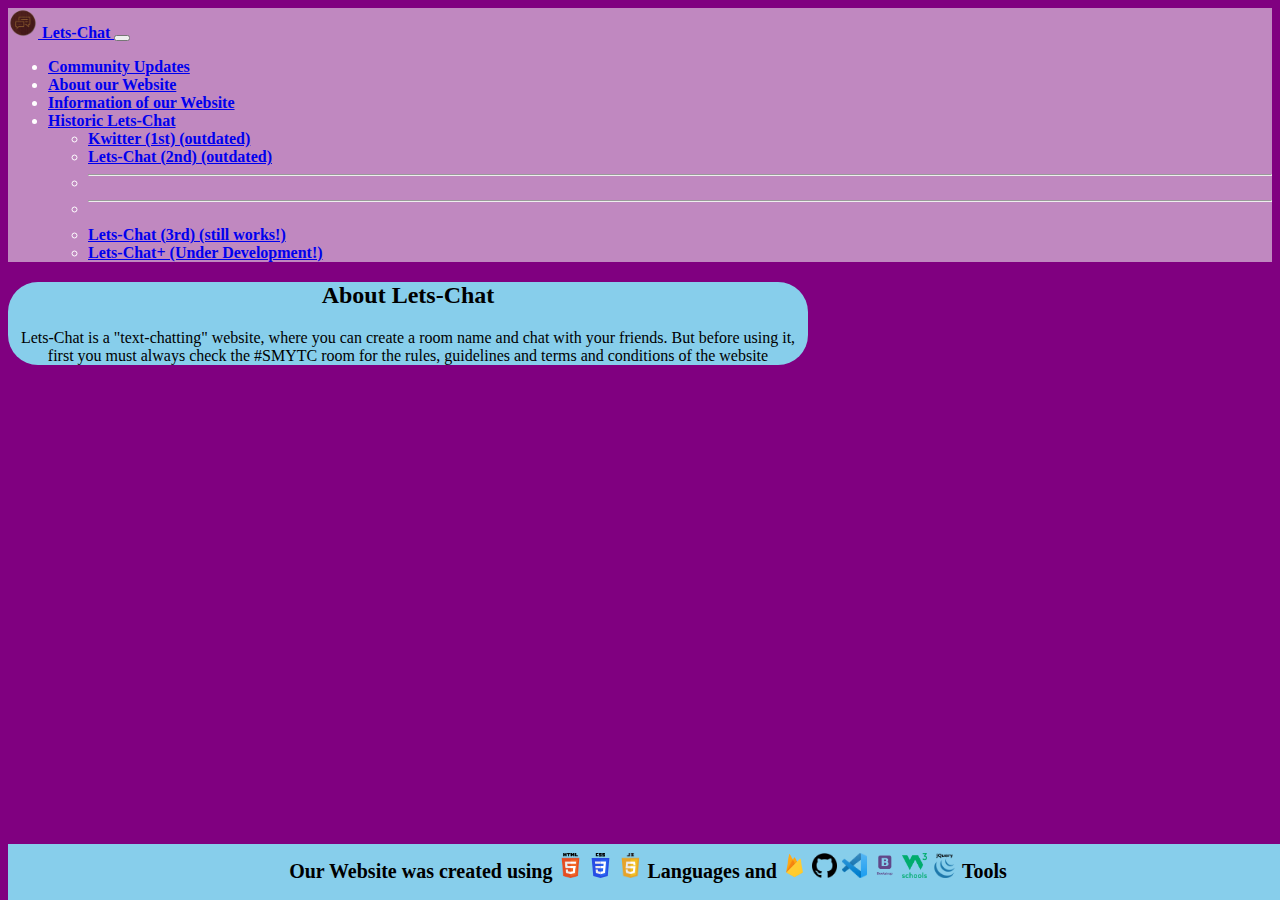
<file: about.html>
<!DOCTYPE html>
<html>
    <head>
        <title>Let-Chat WebApp</title>
        <link rel="shortcut icon" href="transparent-chat-icon-online-icon-social-market-icon-5d6b8f4bb4c262.8586036315673301237404.png">
        <link href='https://fonts.googleapis.com/css?family=Yeon+Sung&display=swap' rel='stylesheet'><meta name="viewport" content="width=device-width, initial-scale=1">
        <script src="https://cdn.jsdelivr.net/npm/bootstrap@5.1.3/dist/js/bootstrap.bundle.min.js" integrity="sha384-ka7Sk0Gln4gmtz2MlQnikT1wXgYsOg+OMhuP+IlRH9sENBO0LRn5q+8nbTov4+1p" crossorigin="anonymous"></script>
        <script src="https://ajax.googleapis.com/ajax/libs/jquery/3.4.1/jquery.min.js"></script>
        <link href="https://cdn.jsdelivr.net/npm/bootstrap@5.1.3/dist/css/bootstrap.min.css" rel="stylesheet" integrity="sha384-1BmE4kWBq78iYhFldvKuhfTAU6auU8tT94WrHftjDbrCEXSU1oBoqyl2QvZ6jIW3" crossorigin="anonymous">
        <link rel="stylesheet" href="kwitter.css">
    </head>
    <body>
      <nav class="navbar navbar-expand-lg navbar-light bg-light" style="background-color: rgb(192, 136, 192) !important; color: white !important; font-weight: bold !important;">
        <div class="container-fluid">
          <a class="navbar-brand" href="#">
            <img src="transparent-chat-icon-online-icon-social-market-icon-5d6b8f4bb4c262.8586036315673301237404.png" alt="" width="30" height="30" class="d-inline-block align-text-top">
            Lets-Chat
          </a>
          <button class="navbar-toggler" type="button" data-bs-toggle="collapse" data-bs-target="#navbarSupportedContent" aria-controls="navbarSupportedContent" aria-expanded="false" aria-label="Toggle navigation">
            <span class="navbar-toggler-icon"></span>
          </button>
          <div class="collapse navbar-collapse" id="navbarSupportedContent">
            <ul class="navbar-nav me-auto mb-2 mb-lg-0">
              <li class="nav-item">
                <a class="nav-link active" aria-current="page" href="cu.html">Community Updates</a>
              </li>
              <li class="nav-item">
                <a class="nav-link" href="about.html">About our Website</a>
              </li>
              <li class="nav-item">
                <a class="nav-link" href="info.html">Information of our Website</a>
              </li>
              <li class="nav-item dropdown">
                <a class="nav-link dropdown-toggle" href="#" id="navbarDropdown" role="button" data-bs-toggle="dropdown" aria-expanded="false">
                  Historic Lets-Chat
                </a>
                <ul class="dropdown-menu" aria-labelledby="navbarDropdown">
                  <li><a class="dropdown-item" href="https://saptarshi1104.github.io/Kwitter/">Kwitter (1st) (outdated)</a></li>
                  <li><a class="dropdown-item" href="https://saptarshi1104.github.io/letchat4/index.html">Lets-Chat (2nd) (outdated)</a></li>
                  <li><hr class="dropdown-divider"></li>
                  <li><hr class="dropdown-divider"></li>
                  <li><a class="dropdown-item" href="https://saptarshi1104.github.io/KittyChat/">Lets-Chat (3rd) (still works!)</a></li>
                  <li><a class="dropdown-item" href="#">Lets-Chat+ (Under Development!)</a></li>
                </ul>
              </li>
            </ul>
          </div>
        </div>
      </nav>
            <div id="contents" class="container">
            <h2>About Lets-Chat</h2>
            <p>Lets-Chat is a "text-chatting" website, where you can create a room name and chat with your friends. But before using it, first you must always check the #SMYTC room for the rules, guidelines and terms and conditions of the website</p>
            </div>  
          </div>    

            <div class="footer">
                <h2>Our Website was created using</h2>
                <span>
                    <img src="html.png"/>
                    <img src="css_img.svg"/>
                    <img src="javascript.png"/>
                    <h2>Languages and</h2>
                    <img src="firebase_icon.png"/>
                    <img src="github_icon.png"/>
                    <img src="vscode_icon.png"/>
                    <img src="bs.png"/>
                    <img src="w3s.png"/>
                    <img src="jq.png"/>
                    <h2>Tools</h2>
                </span>
            </div>       
        <script src="kwitter.js"></script>
        </body>
</html>
</file>
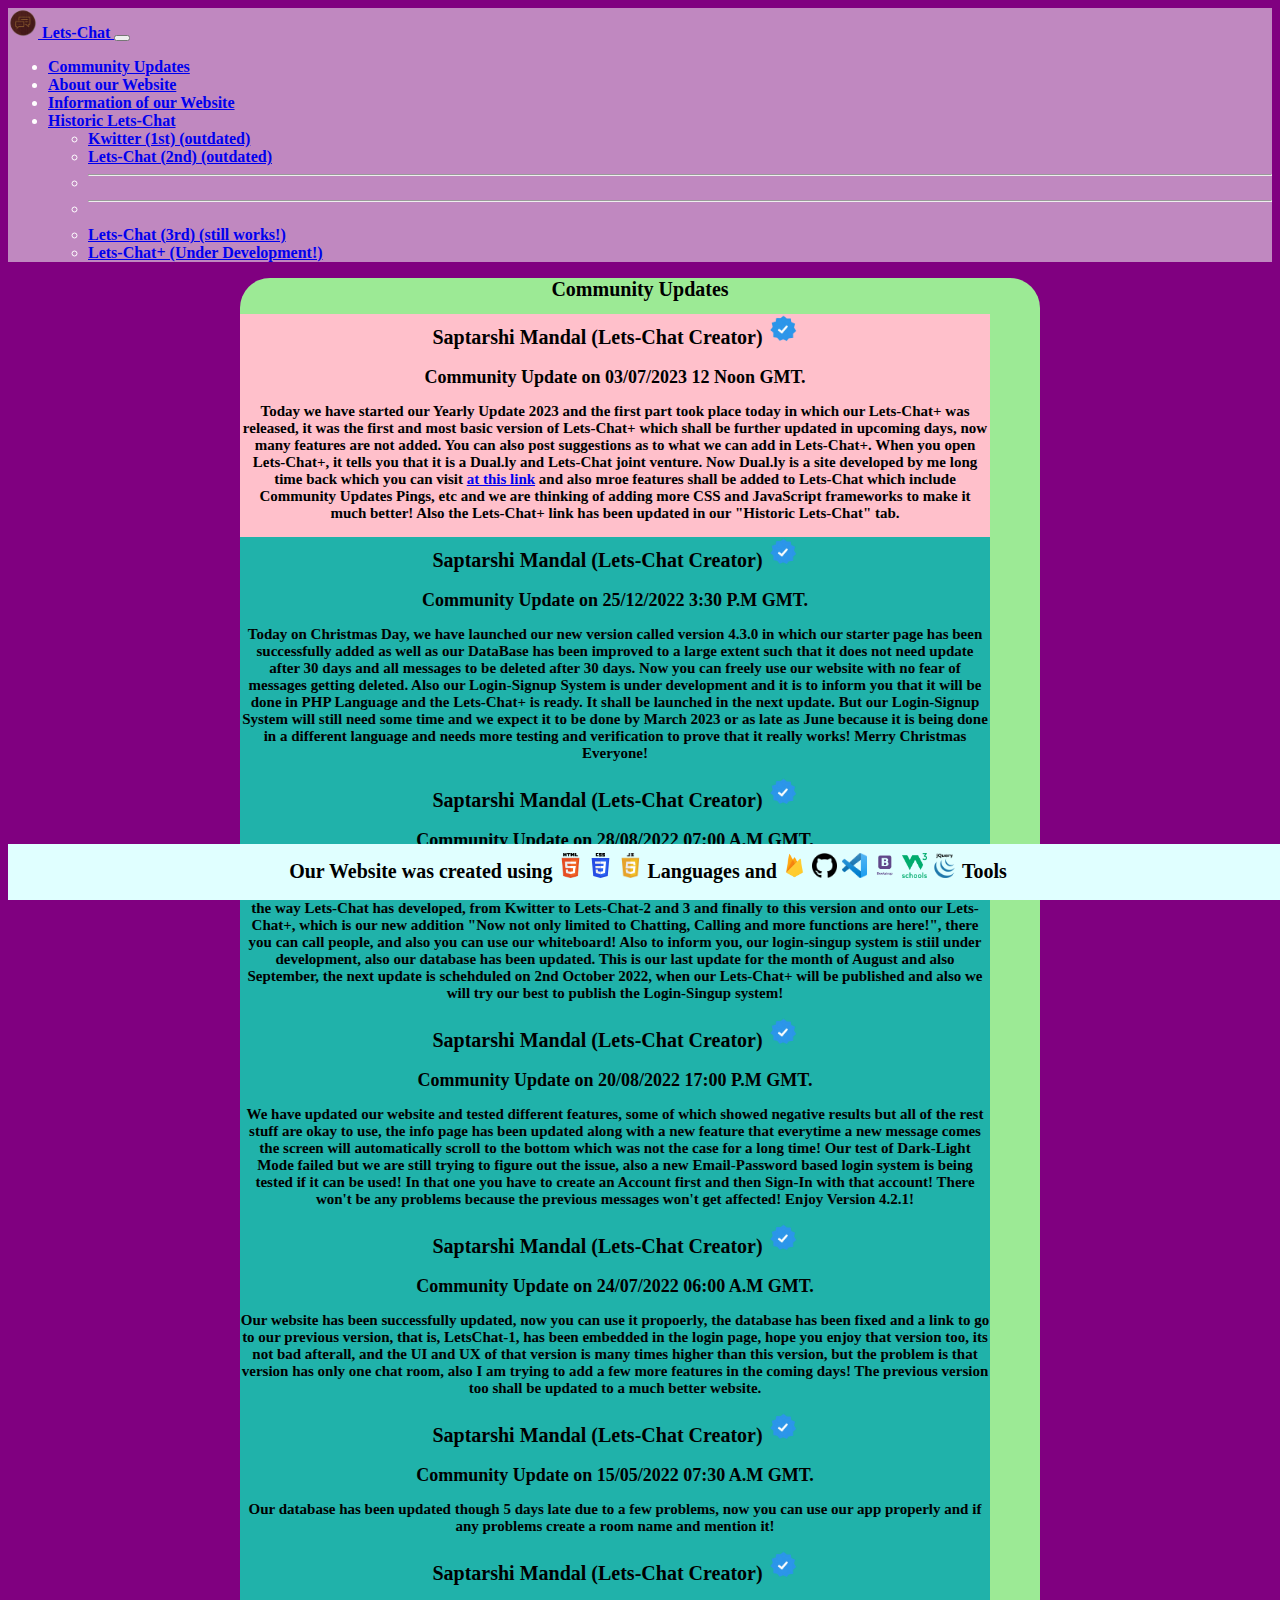
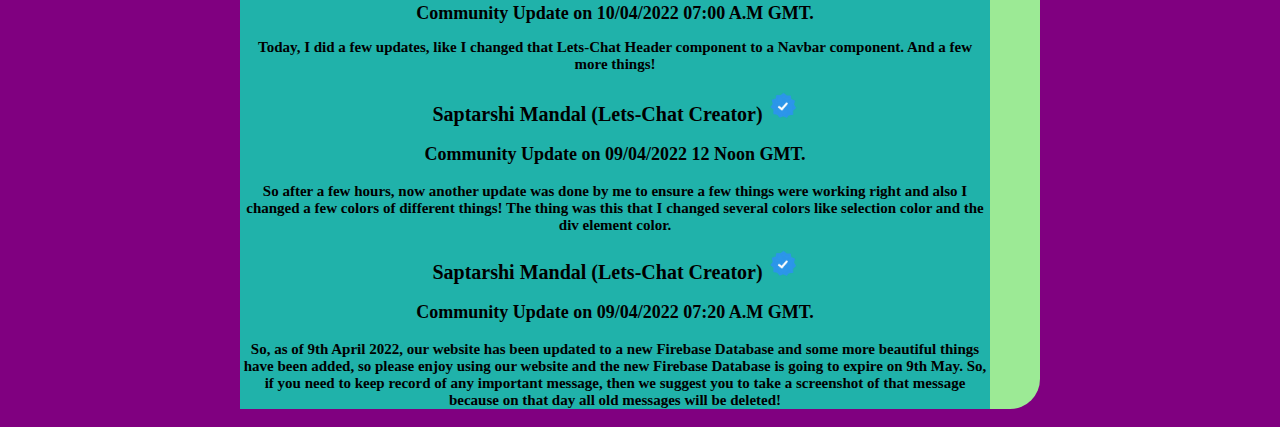
<file: cu.html>
<!DOCTYPE html>
<html>
   <head>
      <title>Let-Chat WebApp</title>
      <link rel="shortcut icon" href="transparent-chat-icon-online-icon-social-market-icon-5d6b8f4bb4c262.8586036315673301237404.png">
      <link href='https://fonts.googleapis.com/css?family=Yeon+Sung&display=swap' rel='stylesheet'><meta name="viewport" content="width=device-width, initial-scale=1">
      <script src="https://cdn.jsdelivr.net/npm/bootstrap@5.1.3/dist/js/bootstrap.bundle.min.js" integrity="sha384-ka7Sk0Gln4gmtz2MlQnikT1wXgYsOg+OMhuP+IlRH9sENBO0LRn5q+8nbTov4+1p" crossorigin="anonymous"></script>
      <script src="https://ajax.googleapis.com/ajax/libs/jquery/3.4.1/jquery.min.js"></script>
      <link href="https://cdn.jsdelivr.net/npm/bootstrap@5.1.3/dist/css/bootstrap.min.css" rel="stylesheet" integrity="sha384-1BmE4kWBq78iYhFldvKuhfTAU6auU8tT94WrHftjDbrCEXSU1oBoqyl2QvZ6jIW3" crossorigin="anonymous">
      <link rel="stylesheet" href="cu.css">
   </head>
   <body>
      <nav class="navbar navbar-expand-lg navbar-light bg-light" style="background-color: rgb(192, 136, 192) !important; color: white !important; font-weight: bold !important;">
         <div class="container-fluid">
            <a class="navbar-brand" href="#">
               <img src="transparent-chat-icon-online-icon-social-market-icon-5d6b8f4bb4c262.8586036315673301237404.png" alt="" width="30" height="30" class="d-inline-block align-text-top">
               Lets-Chat
             </a>
           <button class="navbar-toggler" type="button" data-bs-toggle="collapse" data-bs-target="#navbarSupportedContent" aria-controls="navbarSupportedContent" aria-expanded="false" aria-label="Toggle navigation">
             <span class="navbar-toggler-icon"></span>
           </button>
           <div class="collapse navbar-collapse" id="navbarSupportedContent">
             <ul class="navbar-nav me-auto mb-2 mb-lg-0">
               <li class="nav-item">
                 <a class="nav-link active" aria-current="page" href="cu.html">Community Updates</a>
               </li>
               <li class="nav-item">
                 <a class="nav-link" href="about.html">About our Website</a>
               </li>
               <li class="nav-item">
                 <a class="nav-link" href="info.html">Information of our Website</a>
               </li>
               <li class="nav-item dropdown">
                  <a class="nav-link dropdown-toggle" href="#" id="navbarDropdown" role="button" data-bs-toggle="dropdown" aria-expanded="false">
                    Historic Lets-Chat
                  </a>
                  <ul class="dropdown-menu" aria-labelledby="navbarDropdown">
                    <li><a class="dropdown-item" href="https://saptarshi1104.github.io/Kwitter/">Kwitter (1st) (outdated)</a></li>
                    <li><a class="dropdown-item" href="https://saptarshi1104.github.io/letchat4/index.html">Lets-Chat (2nd) (outdated)</a></li>
                    <li><hr class="dropdown-divider"></li>
                    <li><hr class="dropdown-divider"></li>
                    <li><a class="dropdown-item" href="https://saptarshi1104.github.io/KittyChat/">Lets-Chat (3rd) (still works!)</a></li>
                    <li><a class="dropdown-item" href="#">Lets-Chat+ (Under Development!)</a></li>
                  </ul>
                </li>
             </ul>
           </div>
         </div>
       </nav>
      <center>
         <div class="container" id="contents">
         <h1 style="font-size: 20px;">Community Updates</h1>
         <div class="container">
            <div id="new_update">
               <h1 id="h1" style="font-size: 20px;">Saptarshi Mandal (Lets-Chat Creator) <img src="tick.png"></h1>
               <h3>Community Update on 03/07/2023 12 Noon GMT.
               <p>Today we have started our Yearly Update 2023 and the first part took place today in which our Lets-Chat+ was released, it was the first and most basic version of Lets-Chat+ which shall be further updated in upcoming days, now many features are not added. You can also post suggestions as to what we can add in Lets-Chat+. When you open Lets-Chat+, it tells you that it is a Dual.ly and Lets-Chat joint venture. Now Dual.ly is a site developed by me long time back which you can visit <a href="https://saptarshi1104.github.io/dual.ly/">at this link</a> and also mroe features shall be added to Lets-Chat which include Community Updates Pings, etc and we are thinking of adding more CSS and JavaScript frameworks to make it much better! Also the Lets-Chat+ link has been updated in our "Historic Lets-Chat" tab.</p>
            <div id="old_update">
               <h1 id="h1" style="font-size: 20px;">Saptarshi Mandal (Lets-Chat Creator) <img src="tick.png"></h1>
               <h3>Community Update on 25/12/2022 3:30 P.M GMT.
               <p>Today on Christmas Day, we have launched our new version called version 4.3.0 in which our starter page has been successfully added as well as our DataBase has been improved to a large extent such that it does not need update after 30 days and all messages to be deleted after 30 days. Now you can freely use our website with no fear of messages getting deleted. Also our Login-Signup System is under development and it is to inform you that it will be done in PHP Language and the Lets-Chat+ is ready. It shall be launched in the next update. But our Login-Signup System will still need some time and we expect it to be done by March 2023 or as late as June because it is being done in a different language and needs more testing and verification to prove that it really works! Merry Christmas Everyone!</p>
            <div id="old_update">
               <h1 id="h1" style="font-size: 20px;">Saptarshi Mandal (Lets-Chat Creator) <img src="tick.png"></h1>
               <h3>Community Update on 28/08/2022 07:00 A.M GMT.
               <p>Our website has been updated to version 4.2.2, the new thing is that the color of the Navigation-Bar and the Body has been changed. Also a new feature has been added to the Nav-Bar, it is called "Historic Lets-Chat" which shows you the way Lets-Chat has developed, from Kwitter to Lets-Chat-2 and 3 and finally to this version and onto our Lets-Chat+, which is our new addition "Now not only limited to Chatting, Calling and more functions are here!", there you can call people, and also you can use our whiteboard! Also to inform you, our login-singup system is stiil under development, also our database has been updated. This is our last update for the month of August and also September, the next update is schehduled on 2nd October 2022, when our Lets-Chat+ will be published and also we will try our best to publish the Login-Singup system!</p>
            <div id="old_update">
               <h1 id="h1" style="font-size: 20px;">Saptarshi Mandal (Lets-Chat Creator) <img src="tick.png"></h1>
               <h3>Community Update on 20/08/2022 17:00 P.M GMT.
               <p>We have updated our website and tested different features, some of which showed negative results but all of the rest stuff are okay to use, the info page has been updated along with a new feature that everytime a new message comes the screen will automatically scroll to the bottom which was not the case for a long time! Our test of Dark-Light Mode failed but we are still trying to figure out the issue, also a new Email-Password based login system is being tested if it can be used! In that one you have to create an Account first and then Sign-In with that account! There won't be any problems because the previous messages won't get affected! Enjoy Version 4.2.1!</p>
            <div id="old_update">
               <h1 id="h1" style="font-size: 20px;">Saptarshi Mandal (Lets-Chat Creator) <img src="tick.png"></h1>
               <h3>Community Update on 24/07/2022 06:00 A.M GMT.
               <p>Our website has been successfully updated, now you can use it propoerly, the database has been fixed and a link to go to our previous version, that is, LetsChat-1, has been embedded in the login page, hope you enjoy that version too, its not bad afterall, and the UI and UX of that version is many times higher than this version, but the problem is that version has only one chat room, also I am trying to add a few more features in the coming days! The previous version too shall be updated to a much better website.</p>
            <div id="old_update">
               <h1 id="h1" style="font-size: 20px;">Saptarshi Mandal (Lets-Chat Creator) <img src="tick.png"></h1>
               <h3>Community Update on 15/05/2022 07:30 A.M GMT.
               <p>Our database has been updated though 5 days late due to a few problems, now you can use our app properly and if any problems create a room name and mention it!</p>
            <div id="old_update">
               <h1 id="h1" style="font-size: 20px;">Saptarshi Mandal (Lets-Chat Creator) <img src="tick.png"></h1>
               <h3>Community Update on 10/04/2022 07:00 A.M GMT. 
               <p>Today, I did a few updates, like I changed that Lets-Chat Header component to a Navbar component. And a few more things!</p>
            </div>
            <div id="old_update">
               <h1 id="h1" style="font-size: 20px;">Saptarshi Mandal (Lets-Chat Creator) <img src="tick.png"></h1>
               <h3>
               Community Update on 09/04/2022 12 Noon GMT.</h1>
               <p>So after a few hours, now another update was done by me to ensure a few things were working right and also I changed a few colors of different things! The thing was this that I changed several colors like selection color and the div element color.</p>
            </div>
            <div id="old_update">
               <h1 id="h1" style="font-size: 20px;">Saptarshi Mandal (Lets-Chat Creator) <img src="tick.png"></h1>
               <h3>
               Community Update on 09/04/2022 07:20 A.M GMT.</h1>
               <p>So, as of 9th April 2022, our website has been updated to a new Firebase Database and some more beautiful things have been added, so please enjoy using our website and the new Firebase Database is going to expire on 9th May. So, if you need to keep record of any important message, then we suggest you to take a screenshot of that message because on that day all old messages will be deleted!</p>
            </div>
         </div>
         </div>
      </center>
      <div class="footer">
         <h2>Our Website was created using</h2>
         <span>
            <img src="html.png"/>
            <img src="css_img.svg"/>
            <img src="javascript.png"/>
            <h2>Languages and</h2>
            <img src="firebase_icon.png"/>
            <img src="github_icon.png"/>
            <img src="vscode_icon.png"/>
            <img src="bs.png"/>
            <img src="w3s.png"/>
            <img src="jq.png"/>
            <h2>Tools</h2>
         </span>
      </div>
      <script src="kwitter.js"></script>
   </body>
</html>
</file>
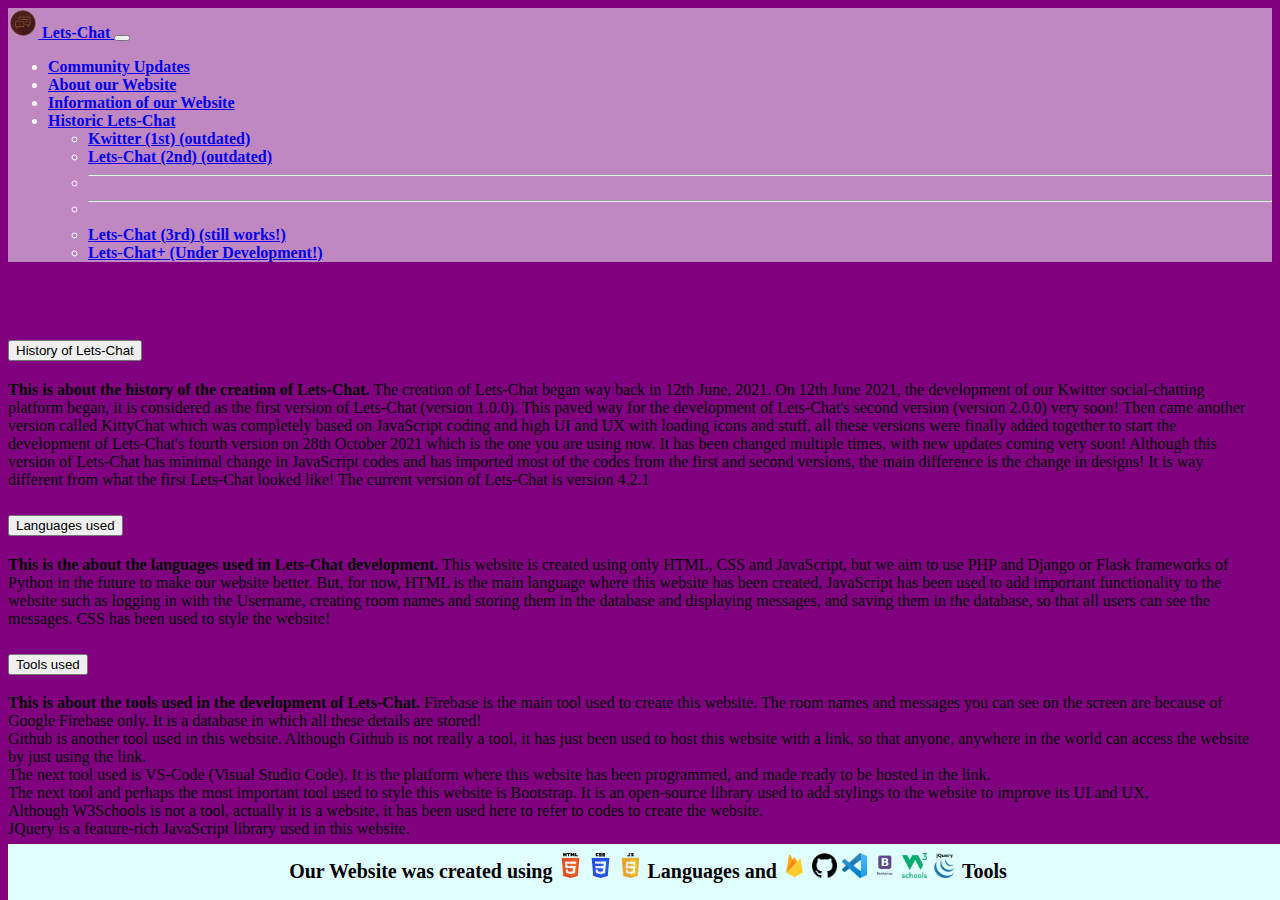
<file: info.html>
<!DOCTYPE html>
<html>
    <head>
        <title>Let-Chat WebApp</title>
        <link rel="shortcut icon" href="transparent-chat-icon-online-icon-social-market-icon-5d6b8f4bb4c262.8586036315673301237404.png">
        <link href='https://fonts.googleapis.com/css?family=Yeon+Sung&display=swap' rel='stylesheet'><meta name="viewport" content="width=device-width, initial-scale=1">
        <script src="https://cdn.jsdelivr.net/npm/bootstrap@5.1.3/dist/js/bootstrap.bundle.min.js" integrity="sha384-ka7Sk0Gln4gmtz2MlQnikT1wXgYsOg+OMhuP+IlRH9sENBO0LRn5q+8nbTov4+1p" crossorigin="anonymous"></script>
        <script src="https://ajax.googleapis.com/ajax/libs/jquery/3.4.1/jquery.min.js"></script>
        <link href="https://cdn.jsdelivr.net/npm/bootstrap@5.1.3/dist/css/bootstrap.min.css" rel="stylesheet" integrity="sha384-1BmE4kWBq78iYhFldvKuhfTAU6auU8tT94WrHftjDbrCEXSU1oBoqyl2QvZ6jIW3" crossorigin="anonymous">
        <link rel="stylesheet" href="info.css">
    </head>
    <body>
      <nav class="navbar navbar-expand-lg navbar-light bg-light" style="background-color: rgb(192, 136, 192) !important; color: white !important; font-weight: bold !important;">
        <div class="container-fluid">
          <a class="navbar-brand" href="#">
            <img src="transparent-chat-icon-online-icon-social-market-icon-5d6b8f4bb4c262.8586036315673301237404.png" alt="" width="30" height="30" class="d-inline-block align-text-top">
            Lets-Chat
          </a>
          <button class="navbar-toggler" type="button" data-bs-toggle="collapse" data-bs-target="#navbarSupportedContent" aria-controls="navbarSupportedContent" aria-expanded="false" aria-label="Toggle navigation">
            <span class="navbar-toggler-icon"></span>
          </button>
          <div class="collapse navbar-collapse" id="navbarSupportedContent">
            <ul class="navbar-nav me-auto mb-2 mb-lg-0">
              <li class="nav-item">
                <a class="nav-link active" aria-current="page" href="cu.html">Community Updates</a>
              </li>
              <li class="nav-item">
                <a class="nav-link" href="about.html">About our Website</a>
              </li>
              <li class="nav-item">
                <a class="nav-link" href="info.html">Information of our Website</a>
              </li>
              <li class="nav-item dropdown">
                <a class="nav-link dropdown-toggle" href="#" id="navbarDropdown" role="button" data-bs-toggle="dropdown" aria-expanded="false">
                  Historic Lets-Chat
                </a>
                <ul class="dropdown-menu" aria-labelledby="navbarDropdown">
                  <li><a class="dropdown-item" href="https://saptarshi1104.github.io/Kwitter/">Kwitter (1st) (outdated)</a></li>
                  <li><a class="dropdown-item" href="https://saptarshi1104.github.io/letchat4/index.html">Lets-Chat (2nd) (outdated)</a></li>
                  <li><hr class="dropdown-divider"></li>
                  <li><hr class="dropdown-divider"></li>
                  <li><a class="dropdown-item" href="https://saptarshi1104.github.io/KittyChat/">Lets-Chat (3rd) (still works!)</a></li>
                  <li><a class="dropdown-item" href="#">Lets-Chat+ (Under Development!)</a></li>
                </ul>
              </li>
            </ul>
          </div>
        </div>
      </nav>
      <br><br>
      <div class="container">
      <div class="accordion" id="accordionExample" style="width: 99% !important; border-radius: 20px !important;">
        <div class="accordion-item">
          <h2 class="accordion-header" id="headingOne">
            <button class="accordion-button" type="button" data-bs-toggle="collapse" data-bs-target="#collapseOne" aria-expanded="true" aria-controls="collapseOne">
              History of Lets-Chat
            </button>
          </h2>
          <div id="collapseOne" class="accordion-collapse collapse show" aria-labelledby="headingOne" data-bs-parent="#accordionExample">
            <div class="accordion-body">
              <strong>This is about the history of the creation of Lets-Chat.</strong> The creation of Lets-Chat began way back in 12th June, 2021. On 12th June 2021, the development of our Kwitter social-chatting platform began, it is considered as the first version of Lets-Chat (version 1.0.0). This paved way for the development of Lets-Chat's second version (version 2.0.0) very soon! Then came another version called KittyChat which was completely based on JavaScript coding and high UI and UX with loading icons and stuff, all these versions were finally added together to start the development of Lets-Chat's fourth version on 28th October 2021 which is the one you are using now. It has been changed multiple times, with new updates coming very soon! Although this version of Lets-Chat has minimal change in JavaScript codes and has imported most of the codes from the first and second versions, the main difference is the change in designs! It is way different from what the first Lets-Chat looked like! The current version of Lets-Chat is version 4.2.1
            </div>
          </div>
        </div>
        <div class="accordion-item">
          <h2 class="accordion-header" id="headingTwo">
            <button class="accordion-button collapsed" type="button" data-bs-toggle="collapse" data-bs-target="#collapseTwo" aria-expanded="false" aria-controls="collapseTwo">
              Languages used
            </button>
          </h2>
          <div id="collapseTwo" class="accordion-collapse collapse" aria-labelledby="headingTwo" data-bs-parent="#accordionExample">
            <div class="accordion-body">
              <strong>This is the about the languages used in Lets-Chat development.</strong> This website is created using only HTML, CSS and JavaScript, but we aim to use PHP and Django or Flask frameworks of Python in the future to make our website better. But, for now, HTML is the main language where this website has been created, JavaScript has been used to add important functionality to the website such as logging in with the Username, creating room names and storing them in the database and displaying messages, and saving them in the database, so that all users can see the messages. CSS has been used to style the website!
            </div>
          </div>
        </div>
        <div class="accordion-item">
          <h2 class="accordion-header" id="headingThree">
            <button class="accordion-button collapsed" type="button" data-bs-toggle="collapse" data-bs-target="#collapseThree" aria-expanded="false" aria-controls="collapseThree">
              Tools used
            </button>
          </h2>
          <div id="collapseThree" class="accordion-collapse collapse" aria-labelledby="headingThree" data-bs-parent="#accordionExample">
            <div class="accordion-body">
              <strong>This is about the tools used in the development of Lets-Chat.</strong> Firebase is the main tool used to create this website. The room names and messages you can see on the screen are because of Google Firebase only. It is a database in which all these details are stored!
              <br>
              Github is another tool used in this website. Although Github is not really a tool, it has just been used to host this website with a link, so that anyone, anywhere in the world can access the website by just using the link.
              <br>
              The next tool used is VS-Code (Visual Studio Code). It is the platform where this website has been programmed, and made ready to be hosted in the link.
              <br>
              The next tool and perhaps the most important tool used to style this website is Bootstrap. It is an open-source library used to add stylings to the website to improve its UI and UX.
              <br>
              Although W3Schools is not a tool, actually it is a website, it has been used here to refer to codes to create the website.
              <br>
              JQuery is a feature-rich JavaScript library used in this website. 
            </div>
          </div>
        </div>
      </div>
      </div>
          <div class="footer">
            <h2>Our Website was created using</h2>
            <span>
                <img src="html.png"/>
                <img src="css_img.svg"/>
                <img src="javascript.png"/>
                <h2>Languages and</h2>
                <img src="firebase_icon.png"/>
                <img src="github_icon.png"/>
                <img src="vscode_icon.png"/>
                <img src="bs.png"/>
                <img src="w3s.png"/>
                <img src="jq.png"/>
                <h2>Tools</h2>
            </span>
        </div>
    </body>
    <script src="kwitter.js"></script>
</html>
</file>
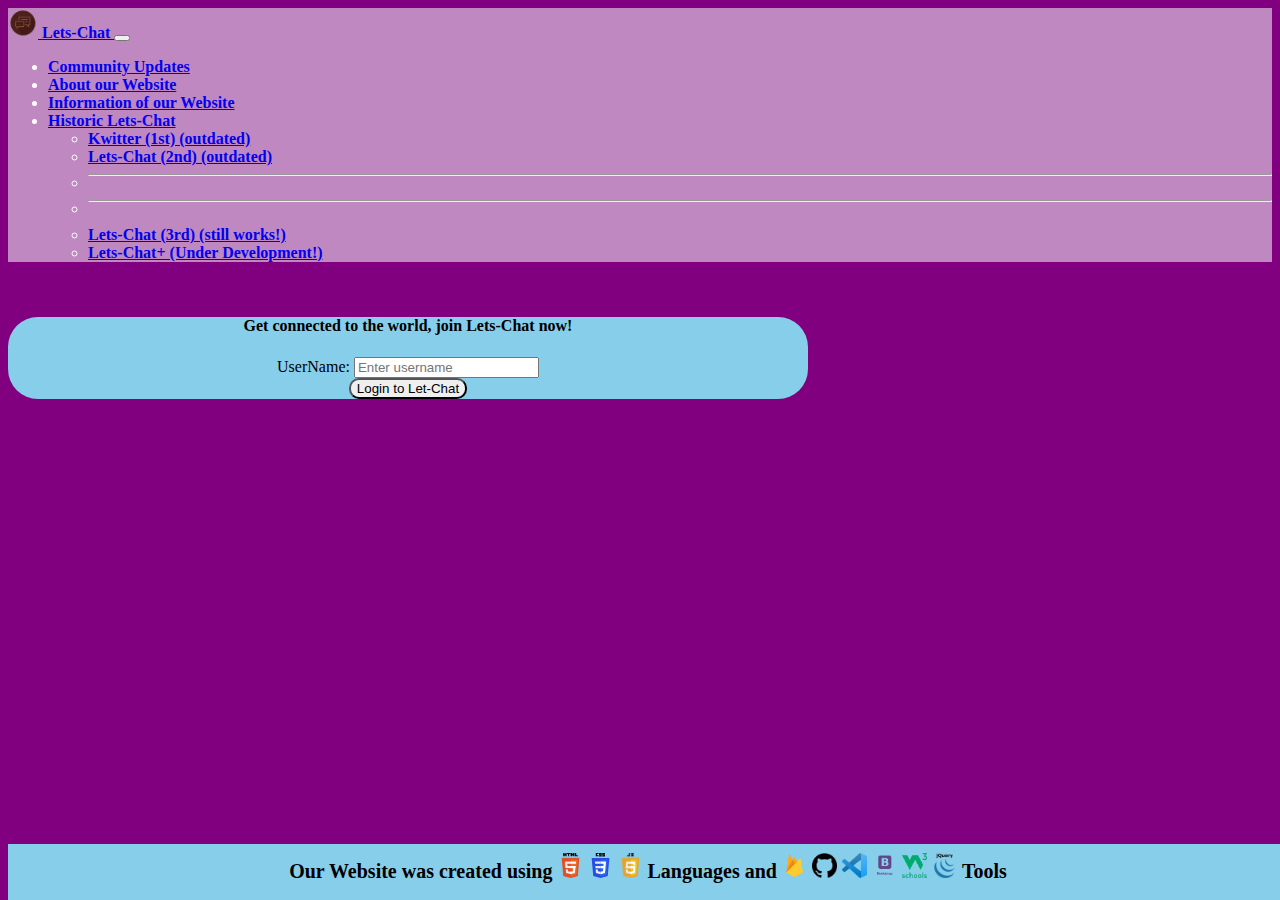
<file: main.html>
<!DOCTYPE html>
<html>
    <head>
        <title>Let-Chat WebApp</title>
        <link rel="shortcut icon" href="transparent-chat-icon-online-icon-social-market-icon-5d6b8f4bb4c262.8586036315673301237404.png">
        <link href='https://fonts.googleapis.com/css?family=Yeon+Sung&display=swap' rel='stylesheet'><meta name="viewport" content="width=device-width, initial-scale=1">
        <script src="https://cdn.jsdelivr.net/npm/bootstrap@5.1.3/dist/js/bootstrap.bundle.min.js" integrity="sha384-ka7Sk0Gln4gmtz2MlQnikT1wXgYsOg+OMhuP+IlRH9sENBO0LRn5q+8nbTov4+1p" crossorigin="anonymous"></script>
        <script src="https://ajax.googleapis.com/ajax/libs/jquery/3.4.1/jquery.min.js"></script>
        <link href="https://cdn.jsdelivr.net/npm/bootstrap@5.1.3/dist/css/bootstrap.min.css" rel="stylesheet" integrity="sha384-1BmE4kWBq78iYhFldvKuhfTAU6auU8tT94WrHftjDbrCEXSU1oBoqyl2QvZ6jIW3" crossorigin="anonymous">
        <link rel="stylesheet" href="kwitter.css">
    </head>
    <body>
      <nav class="navbar navbar-expand-lg navbar-light bg-light" style="background-color: rgb(192, 136, 192) !important; color: white !important; font-weight: bold !important;">
        <div class="container-fluid">
          <a class="navbar-brand" href="#">
            <img src="transparent-chat-icon-online-icon-social-market-icon-5d6b8f4bb4c262.8586036315673301237404.png" alt="" width="30" height="30" class="d-inline-block align-text-top">
            Lets-Chat
          </a>
          <button class="navbar-toggler" type="button" data-bs-toggle="collapse" data-bs-target="#navbarSupportedContent" aria-controls="navbarSupportedContent" aria-expanded="false" aria-label="Toggle navigation">
            <span class="navbar-toggler-icon"></span>
          </button>
          <div class="collapse navbar-collapse" id="navbarSupportedContent">
            <ul class="navbar-nav me-auto mb-2 mb-lg-0">
              <li class="nav-item">
                <a class="nav-link active" aria-current="page" href="cu.html">Community Updates</a>
              </li>
              <li class="nav-item">
                <a class="nav-link" href="about.html">About our Website</a>
              </li>
              <li class="nav-item">
                <a class="nav-link" href="info.html">Information of our Website</a>
              </li>
              <li class="nav-item dropdown">
                <a class="nav-link dropdown-toggle" href="#" id="navbarDropdown" role="button" data-bs-toggle="dropdown" aria-expanded="false">
                  Historic Lets-Chat
                </a>
                <ul class="dropdown-menu" aria-labelledby="navbarDropdown">
                  <li><a class="dropdown-item" href="https://saptarshi1104.github.io/Kwitter/">Kwitter (1st) (outdated)</a></li>
                  <li><a class="dropdown-item" href="https://saptarshi1104.github.io/letchat4/index.html">Lets-Chat (2nd) (outdated)</a></li>
                  <li><hr class="dropdown-divider"></li>
                  <li><hr class="dropdown-divider"></li>
                  <li><a class="dropdown-item" href="https://saptarshi1104.github.io/KittyChat/">Lets-Chat (3rd) (still works!)</a></li>
                  <li><a class="dropdown-item" href="#">Lets-Chat+ (Under Development!)</a></li>
                </ul>
              </li>
            </ul>
          </div>
        </div>
      </nav>
      <br>
              <div id="contents" class="container col-lg-4 col-md-6 col-sm-6 col-xs-11 login_div">
                <h4>Get connected to the world, join Lets-Chat now!</h4>
                <h5></h5>
                <h4 id="error_msg" style="color: red"></h4>
                <label>UserName: </label>
                <input type="text" id="user_name" class="form-control" placeholder="Enter username">
                <br>
                <button style="border-radius: 10px !important;" id="login_button" class="btn btn-success" onclick="addUser()">Login to Let-Chat</button>
                
                </div>
              </div>
                
        </center>
        <div class="footer">
            <h2>Our Website was created using</h2>
            <span>
                <img src="html.png"/>
                <img src="css_img.svg"/>
                <img src="javascript.png"/>
                <h2>Languages and</h2>
                <img src="firebase_icon.png"/>
                <img src="github_icon.png"/>
                <img src="vscode_icon.png"/>
                <img src="bs.png"/>
                <img src="w3s.png"/>
                <img src="jq.png"/>
                <h2>Tools</h2>
            </span>
        </div>
        <script src="kwitter.js"></script>
    </body>
</html>
</file>
<file: kwitter.css>
body{
    background-color: purple;
}
::selection{
        color: white;
        background-color: green;
        }

.footer{
    border-radius: 0px;
    width: 100%;
    font-family: 'Century Gothic';
    font-size: 20px;
    background-color: skyblue;
    color: black;
    text-align: center;
    position: fixed;
    bottom: 0;
    display: inline-block;
}

.footer img{
    height: 25px;
    width: 25px;
    display: inline-block;
}

.footer h2{
    font-size: 20px;
    display: inline-block;
}
#logout{
    font-size: 20px;
    float: right;
    }
    #contents{
        width: 800px;
        border-radius: 30px;
        background-color: skyblue;
        text-align: center;
    }
</file>
<file: cu.css>
body{
    background-color: purple;
}


    ::selection{
        color: white;
        background-color: green;
        }

.footer{
    border-radius: 0px;
    width: 100%;
    font-family: 'Century Gothic';
    font-size: 20px;
    background-color: lightcyan;
    color: black;
    text-align: center;
    position: fixed;
    bottom: 0;
    display: inline-block;
}

.footer img{
    height: 25px;
    width: 25px;
    display: inline-block;
}

.footer h2{
    font-size: 20px;
    display: inline-block;
}
.h1{
    font-size: 20px;
}
h3{
    font-size: 18px;
}
p{
    font-size: 15px;
}
#new_update{
    background-color: pink;
    width: 750px;
    height: fit-content;
}

.container img{
    height: 30px;
    width: 30px;
}
#old_update{
    background-color: lightseagreen;
    width: 750px;
}
#logout{
    font-size: 20px;
    float: right;
    }
    #contents{
        background-color: rgb(156, 234, 149);
        width: 800px;
        border-radius: 30px;
        text-align: center;
    }
</file>
<file: info.css>
body{
    background-color: purple;
}
::selection{
        color: white;
        background-color: green;
        }
        
.footer{
    border-radius: 0px;
    width: 100%;
    font-family: 'Century Gothic';
    font-size: 20px;
    background-color: lightcyan;
    color: black;
    text-align: center;
    position: fixed;
    bottom: 0;
    display: inline-block;
}

.footer img{
    height: 25px;
    width: 25px;
    display: inline-block;
}

.footer h2{
    font-size: 20px;
    display: inline-block;
}
#contents{
    width: 800px;
    border-radius: 30px;
    background-color: rgb(156, 234, 149);
    text-align: center;
}
</file>
